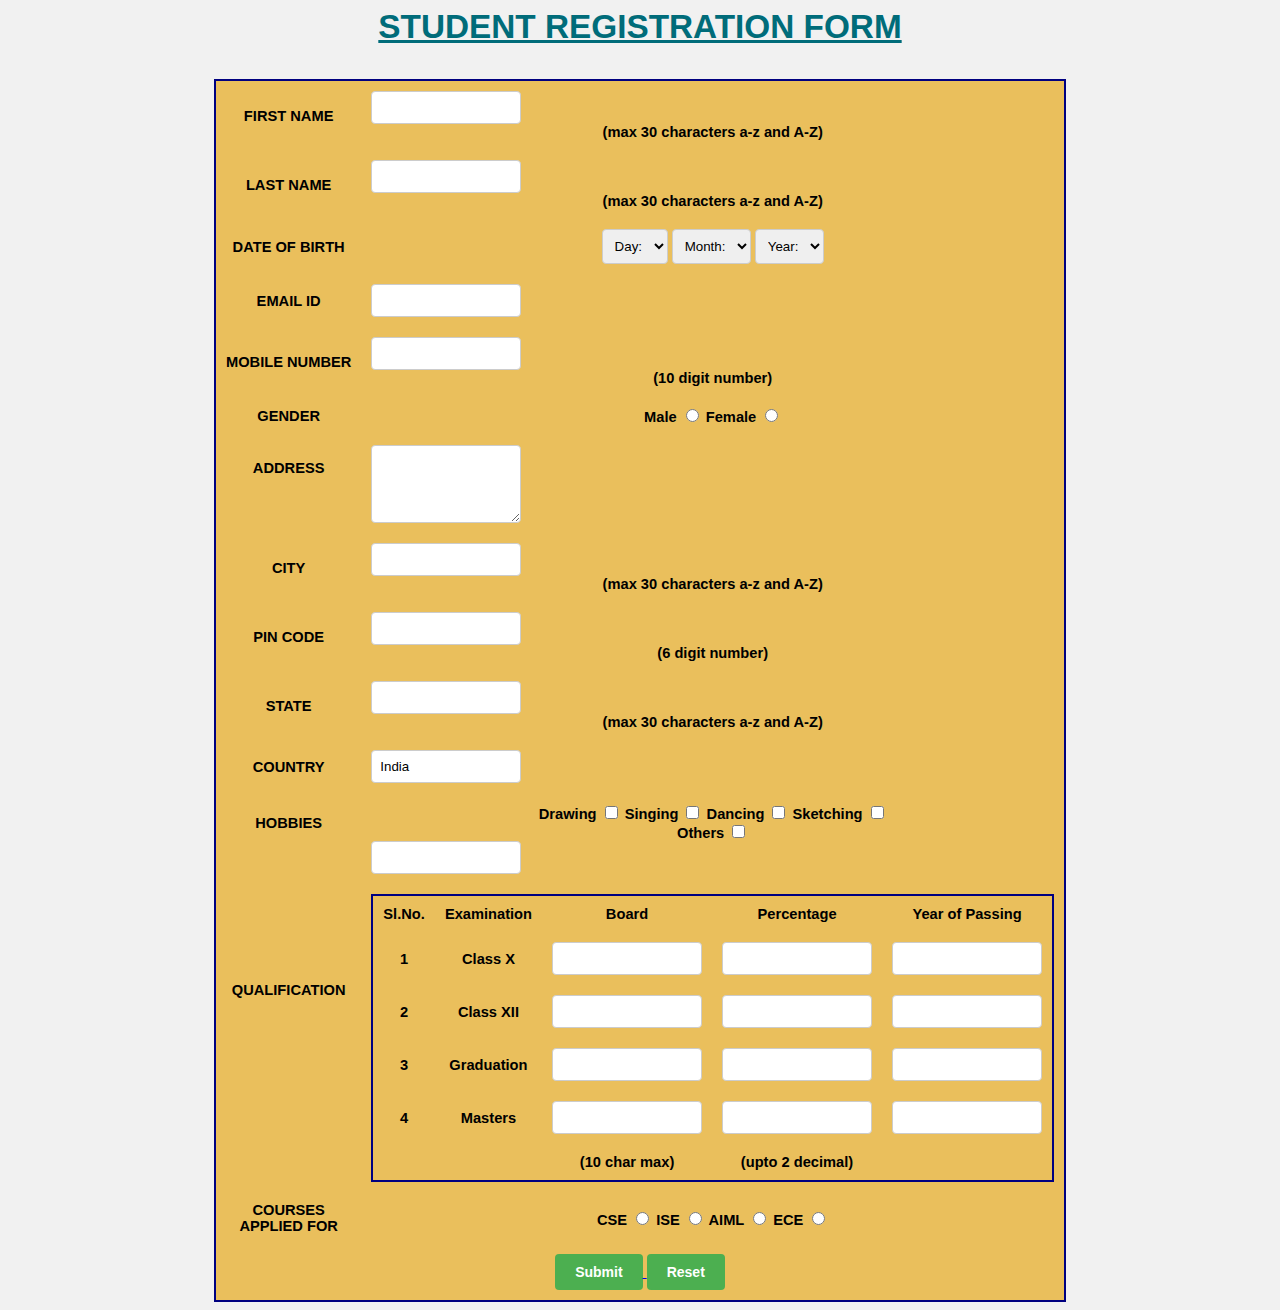
<file: reg.html>
<html>
<head>
<title>Student Registration Form</title>

<link rel="stylesheet" type="text/css" href="styles1.css">

</head>
 

<body>
    <center>
<h3>STUDENT REGISTRATION FORM</h3>

 
<table align="center" cellpadding = "10">
 
<!----- First Name ---------------------------------------------------------->
<tr>
<td>FIRST NAME</td>
<td><input type="text" name="First_Name" maxlength="30"/>
(max 30 characters a-z and A-Z)
</td>
</tr>
 
<!----- Last Name ---------------------------------------------------------->
<tr>
<td>LAST NAME</td>
<td><input type="text" name="Last_Name" maxlength="30"/>
(max 30 characters a-z and A-Z)
</td>
</tr>
 
<!----- Date Of Birth -------------------------------------------------------->
<tr>
<td>DATE OF BIRTH</td>
 
<td>
<select name="Birthday_day" id="Birthday_Day">
<option value="-1">Day:</option>
<option value="1">1</option>
<option value="2">2</option>
<option value="3">3</option>
 
<option value="4">4</option>
<option value="5">5</option>
<option value="6">6</option>
<option value="7">7</option>
<option value="8">8</option>
<option value="9">9</option>
<option value="10">10</option>
<option value="11">11</option>
<option value="12">12</option>
 
<option value="13">13</option>
<option value="14">14</option>
<option value="15">15</option>
<option value="16">16</option>
<option value="17">17</option>
<option value="18">18</option>
<option value="19">19</option>
<option value="20">20</option>
<option value="21">21</option>
 
<option value="22">22</option>
<option value="23">23</option>
<option value="24">24</option>
<option value="25">25</option>
<option value="26">26</option>
<option value="27">27</option>
<option value="28">28</option>
<option value="29">29</option>
<option value="30">30</option>
 
<option value="31">31</option>
</select>
 
<select id="Birthday_Month" name="Birthday_Month">
<option value="-1">Month:</option>
<option value="January">Jan</option>
<option value="February">Feb</option>
<option value="March">Mar</option>
<option value="April">Apr</option>
<option value="May">May</option>
<option value="June">Jun</option>
<option value="July">Jul</option>
<option value="August">Aug</option>
<option value="September">Sep</option>
<option value="October">Oct</option>
<option value="November">Nov</option>
<option value="December">Dec</option>
</select>
 
<select name="Birthday_Year" id="Birthday_Year">
 
<option value="-1">Year:</option>
<option value="2012">2012</option>
<option value="2011">2011</option>
<option value="2010">2010</option>
<option value="2009">2009</option>
<option value="2008">2008</option>
<option value="2007">2007</option>
<option value="2006">2006</option>
<option value="2005">2005</option>
<option value="2004">2004</option>
<option value="2003">2003</option>
<option value="2002">2002</option>
<option value="2001">2001</option>
<option value="2000">2000</option>
 
<option value="1999">1999</option>
<option value="1998">1998</option>
<option value="1997">1997</option>
<option value="1996">1996</option>
<option value="1995">1995</option>
<option value="1994">1994</option>
<option value="1993">1993</option>
<option value="1992">1992</option>
<option value="1991">1991</option>
<option value="1990">1990</option>
 
<option value="1989">1989</option>
<option value="1988">1988</option>
<option value="1987">1987</option>
<option value="1986">1986</option>
<option value="1985">1985</option>
<option value="1984">1984</option>
<option value="1983">1983</option>
<option value="1982">1982</option>
<option value="1981">1981</option>
<option value="1980">1980</option>
</select>
</td>
</tr>
 
<!----- Email Id ---------------------------------------------------------->
<tr>
<td>EMAIL ID</td>
<td><input type="text" name="Email_Id" maxlength="100" /></td>
</tr>
 
<!----- Mobile Number ---------------------------------------------------------->
<tr>
<td>MOBILE NUMBER</td>
<td>
<input type="text" name="Mobile_Number" maxlength="10" />
(10 digit number)
</td>
</tr>
 
<!----- Gender ----------------------------------------------------------->
<tr>
<td>GENDER</td>
<td>
Male <input type="radio" name="Gender" value="Male" />
Female <input type="radio" name="Gender" value="Female" />
</td>
</tr>
 
<!----- Address ---------------------------------------------------------->
<tr>
<td>ADDRESS <br /><br /><br /></td>
<td><textarea name="Address" rows="4" cols="30"></textarea></td>
</tr>
 
<!----- City ---------------------------------------------------------->
<tr>
<td>CITY</td>
<td><input type="text" name="City" maxlength="30" />
(max 30 characters a-z and A-Z)
</td>
</tr>
 
<!----- Pin Code ---------------------------------------------------------->
<tr>
<td>PIN CODE</td>
<td><input type="text" name="Pin_Code" maxlength="6" />
(6 digit number)
</td>
</tr>
 
<!----- State ---------------------------------------------------------->
<tr>
<td>STATE</td>
<td><input type="text" name="State" maxlength="30" />
(max 30 characters a-z and A-Z)
</td>
</tr>
 
<!----- Country ---------------------------------------------------------->
<tr>
<td>COUNTRY</td>
<td><input type="text" name="Country" value="India" readonly="readonly" /></td>
</tr>
 
<!----- Hobbies ---------------------------------------------------------->
 
<tr>
<td>HOBBIES <br /><br /><br /></td>
 
<td>
Drawing
<input type="checkbox" name="Hobby_Drawing" value="Drawing" />
Singing
<input type="checkbox" name="Hobby_Singing" value="Singing" />
Dancing
<input type="checkbox" name="Hobby_Dancing" value="Dancing" />
Sketching
<input type="checkbox" name="Hobby_Cooking" value="Cooking" />
<br />
Others
<input type="checkbox" name="Hobby_Other" value="Other">
<input type="text" name="Other_Hobby" maxlength="30" />
</td>
</tr>
 
<!----- Qualification---------------------------------------------------------->
<tr>
<td>QUALIFICATION <br /><br /><br /><br /><br /><br /><br /></td>
 
<td>
<table>
 
<tr>
<td align="center"><b>Sl.No.</b></td>
<td align="center"><b>Examination</b></td>
<td align="center"><b>Board</b></td>
<td align="center"><b>Percentage</b></td>
<td align="center"><b>Year of Passing</b></td>
</tr>
 
<tr>
<td>1</td>
<td>Class X</td>
<td><input type="text" name="ClassX_Board" maxlength="30" /></td>
<td><input type="text" name="ClassX_Percentage" maxlength="30" /></td>
<td><input type="text" name="ClassX_YrOfPassing" maxlength="30" /></td>
</tr>
 
<tr>
<td>2</td>
<td>Class XII</td>
<td><input type="text" name="ClassXII_Board" maxlength="30" /></td>
<td><input type="text" name="ClassXII_Percentage" maxlength="30" /></td>
<td><input type="text" name="ClassXII_YrOfPassing" maxlength="30" /></td>
</tr>
 
<tr>
<td>3</td>
<td>Graduation</td>
<td><input type="text" name="Graduation_Board" maxlength="30" /></td>
<td><input type="text" name="Graduation_Percentage" maxlength="30" /></td>
<td><input type="text" name="Graduation_YrOfPassing" maxlength="30" /></td>
</tr>
 
<tr>
<td>4</td>
<td>Masters</td>
<td><input type="text" name="Masters_Board" maxlength="30" /></td>
<td><input type="text" name="Masters_Percentage" maxlength="30" /></td>
<td><input type="text" name="Masters_YrOfPassing" maxlength="30" /></td>
</tr>
 
<tr>
<td></td>
<td></td>
<td align="center">(10 char max)</td>
<td align="center">(upto 2 decimal)</td>
</tr>
</table>
 
</td>
</tr>
 
<!----- Course ---------------------------------------------------------->
<tr>
<td>COURSES<br />APPLIED FOR</td>
<td>
CSE
<input type="radio" name="Course_BCA" value="BCA">
ISE
<input type="radio" name="Course_BCom" value="B.Com">
AIML
<input type="radio" name="Course_BSc" value="B.Sc">
ECE
<input type="radio" name="Course_BA" value="B.A">
</td>
</tr>
 
<!----- Submit and Reset ------------------------------------------------->
<tr>
<td colspan="2" align="center">
<a href="home.html">
<input type="submit" value="Submit">
</a>
<input type="reset" value="Reset">
</td>
</tr>
</table>
 
</form>
</center> 
</body>
</html>
</file>
<file: styles1.css>
body {
    background-color: #f1f1f1;
  }
  
  h3 {
    font-family: Arial, sans-serif;
    font-size: 25pt;
    font-weight: bold;
    color: #006c7a;
    text-align: center;
    text-decoration: underline;
  }
  
  table {
    font-family: Arial, sans-serif;
    color: #000000;
    font-size: 11pt;
    font-weight: bold;
    text-align: center;
    background-color: #eabf5c;
    border-collapse: collapse;
    border: 2px solid navy;
    margin: 0 auto;
  }
  
  table td {
    padding: 10px;
  }
  
  input[type="text"],
  textarea {
    width: 150px; /* Adjust the width as desired */
    display: block; /* Align boxes one below the other */
    padding: 8px;
    border-radius: 4px;
    border: 1px solid #ccc;
  }
  
  select {
    padding: 8px;
    border-radius: 4px;
    border: 1px solid #ccc;
  }
  
  input[type="submit"],
  input[type="reset"] {
    padding: 10px 20px;
    background-color: #4caf50;
    color: white;
    border: none;
    border-radius: 4px;
    cursor: pointer;
    font-size: 14px;
    font-weight: bold;
  }
  
  input[type="submit"]:hover,
  input[type="reset"]:hover {
    background-color: #45a049;
  }
  
  p {
    background-image: url("https://image.cnbcfm.com/api/v1/image/106922887-1628206615260-gettyimages-887132600-as1700__08.jpeg?v=1628206641");
    background-repeat: no-repeat;
    background-size: cover;
    background-position: center center;
    height: 300px;
  }
  
  .container {
    max-width: 600px;
    margin: 30px auto;
    padding: 20px;
    background-color: #ffffff;
    border: 1px solid #ccc;
    border-radius: 4px;
    box-shadow: 0 0 8px #ccc;
  }
  
  .error-message {
    color: red;
    font-size: 12px;
  }
  
  .success-message {
    color: green;
    font-size: 12px;
  }
</file>
